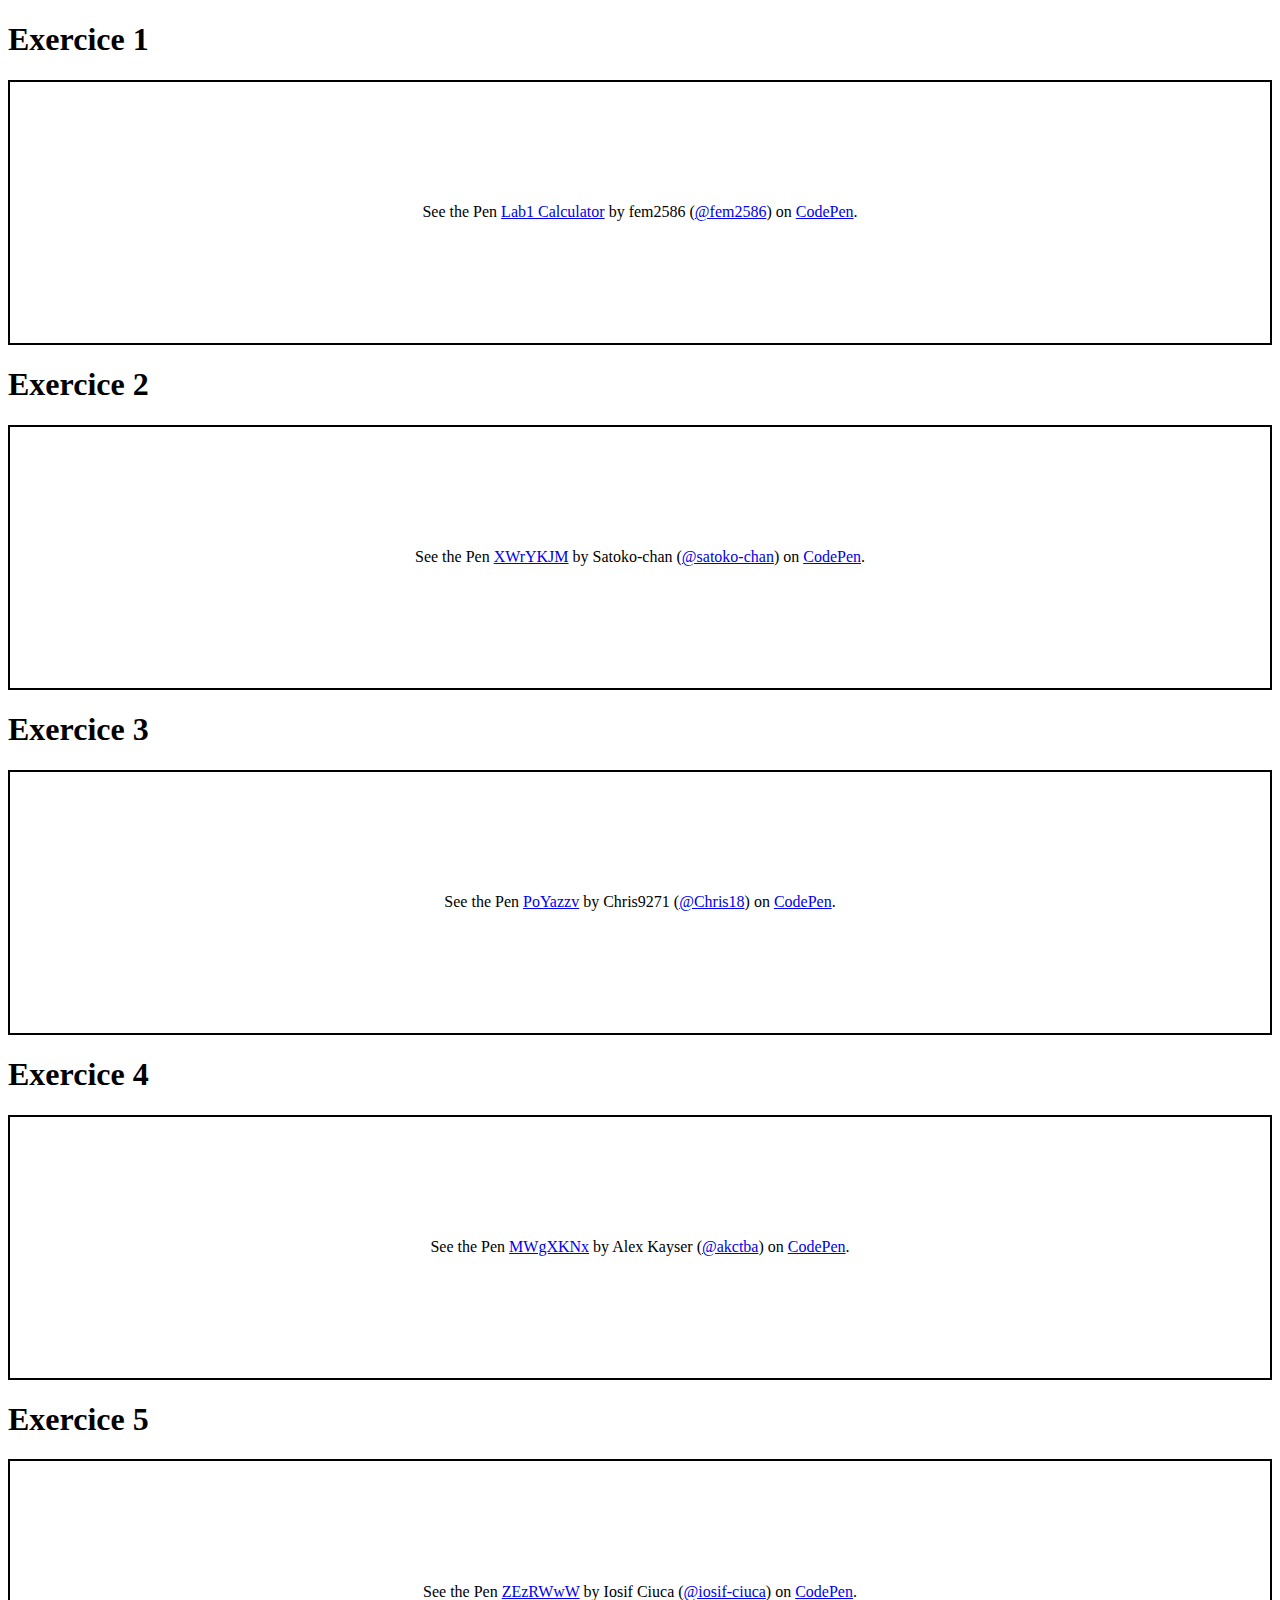
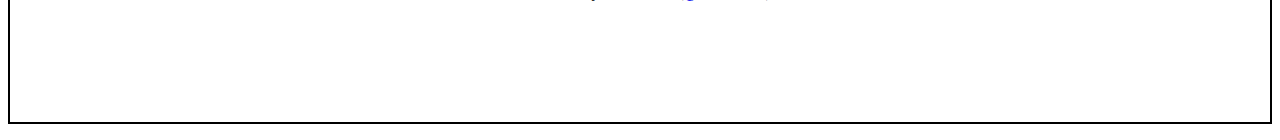
<file: lab/index.html>
<!DOCTYPE html>
<html lang="en">
<head>
    <meta charset="UTF-8">
    <meta name="viewport" content="width=device-width, initial-scale=1.0">
    <meta http-equiv="X-UA-Compatible" content="ie=edge">
    <title>Document</title>
</head>
<body>
    <!-- excercise 1 -->
    <h1>Exercice 1</h1>
    <p class="codepen" data-height="665" data-theme-id="0" data-default-tab="html,result" data-user="fem2586" data-slug-hash="pozVQzy" style="height: 265px; box-sizing: border-box; display: flex; align-items: center; justify-content: center; border: 2px solid; margin: 1em 0; padding: 1em;" data-pen-title="Lab1 Calculator">
            <span>See the Pen <a href="https://codepen.io/fem2586/pen/pozVQzy/">
            Lab1 Calculator</a> by fem2586 (<a href="https://codepen.io/fem2586">@fem2586</a>)
            on <a href="https://codepen.io">CodePen</a>.</span>
          </p>
          <script async src="https://static.codepen.io/assets/embed/ei.js"></script>

    <!-- excercise 2 -->
    <h1>Exercice 2</h1>
    <p class="codepen" data-height="665" data-theme-id="0" data-default-tab="js,result" data-user="satoko-chan" data-slug-hash="XWrYKJM" style="height: 265px; box-sizing: border-box; display: flex; align-items: center; justify-content: center; border: 2px solid; margin: 1em 0; padding: 1em;" data-pen-title="XWrYKJM">
      <span>See the Pen <a href="https://codepen.io/satoko-chan/pen/XWrYKJM/">
      XWrYKJM</a> by Satoko-chan (<a href="https://codepen.io/satoko-chan">@satoko-chan</a>)
      on <a href="https://codepen.io">CodePen</a>.</span>
    </p>
    <script async src="https://static.codepen.io/assets/embed/ei.js"></script>
    
    
    <!-- excercise 3 -->
    <h1>Exercice 3</h1>
    <p class="codepen" data-height="665" data-theme-id="0" data-default-tab="html,result" data-user="Chris18" data-slug-hash="PoYazzv" style="height: 265px; box-sizing: border-box; display: flex; align-items: center; justify-content: center; border: 2px solid; margin: 1em 0; padding: 1em;" data-pen-title="PoYazzv">
  <span>See the Pen <a href="https://codepen.io/Chris18/pen/PoYazzv/">
  PoYazzv</a> by Chris9271 (<a href="https://codepen.io/Chris18">@Chris18</a>)
  on <a href="https://codepen.io">CodePen</a>.</span>
</p>
<script async src="https://static.codepen.io/assets/embed/ei.js"></script>
    
    <!-- excercise 4 -->
    <h1>Exercice 4</h1>
        <p class="codepen" data-height="665" data-theme-id="0" data-default-tab="js,result" data-user="akctba" data-slug-hash="MWgXKNx" style="height: 265px; box-sizing: border-box; display: flex; align-items: center; justify-content: center; border: 2px solid; margin: 1em 0; padding: 1em;" data-pen-title="MWgXKNx">
                <span>See the Pen <a href="https://codepen.io/akctba/pen/MWgXKNx/">
                MWgXKNx</a> by Alex Kayser (<a href="https://codepen.io/akctba">@akctba</a>)
                on <a href="https://codepen.io">CodePen</a>.</span>
              </p>
              <script async src="https://static.codepen.io/assets/embed/ei.js"></script>
    
     <!-- excercise 5 -->
    <h1>Exercice 5</h1>
    
    <p class="codepen" data-height="665" data-theme-id="0" data-default-tab="js,result" data-user="iosif-ciuca" data-slug-hash="ZEzRWwW" style="height: 265px; box-sizing: border-box; display: flex; align-items: center; justify-content: center; border: 2px solid; margin: 1em 0; padding: 1em;" data-pen-title="ZEzRWwW">
        <span>See the Pen <a href="https://codepen.io/iosif-ciuca/pen/ZEzRWwW/">
        ZEzRWwW</a> by Iosif Ciuca (<a href="https://codepen.io/iosif-ciuca">@iosif-ciuca</a>)
        on <a href="https://codepen.io">CodePen</a>.</span>
      </p>
      <script async src="https://static.codepen.io/assets/embed/ei.js"></script>  
    
    
</body>
</html>
</file>
